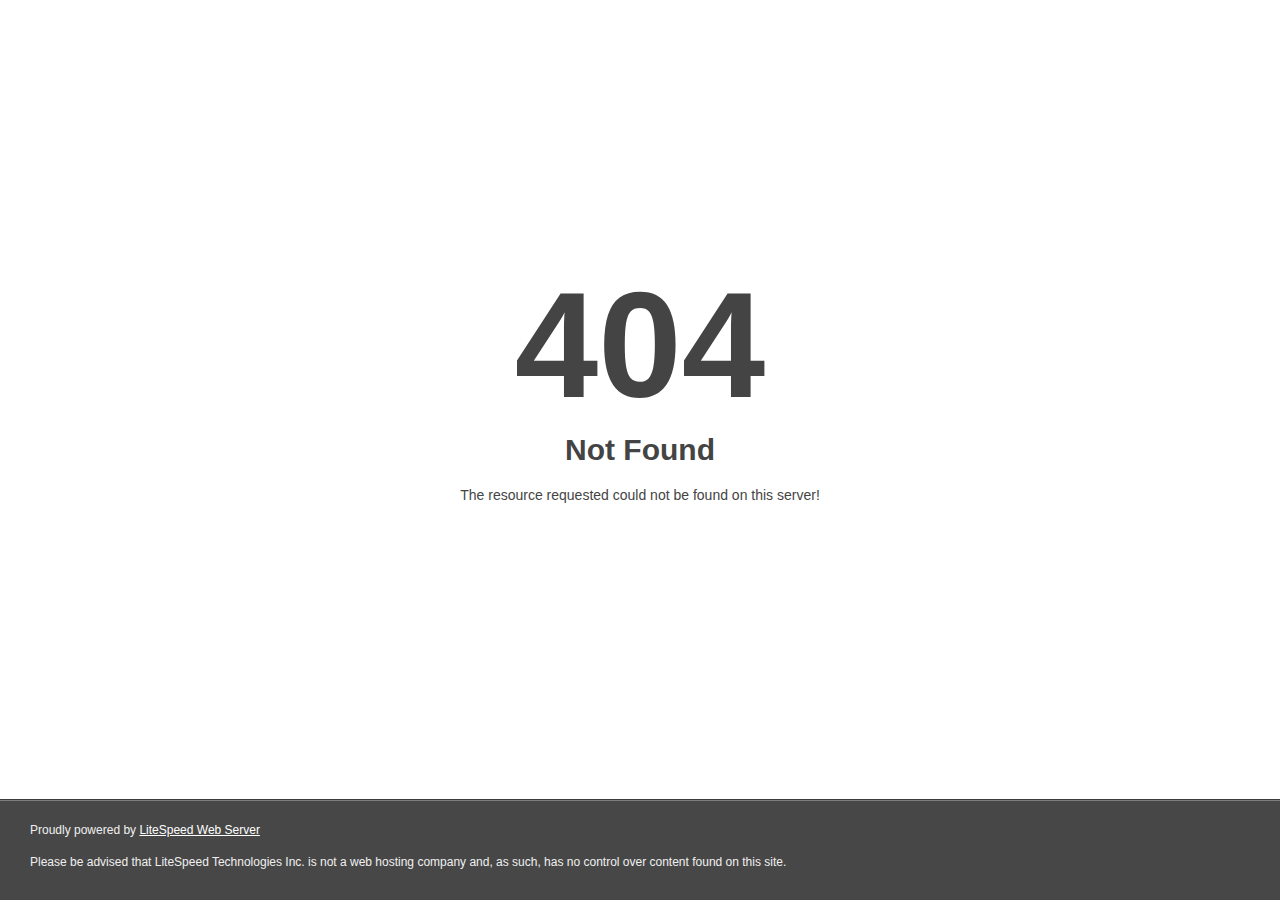
<file: download/index.html>
<!DOCTYPE html>
<html style="height:100%">
<head>
<meta name="viewport" content="width=device-width, initial-scale=1, shrink-to-fit=no" />
<title> 404 Not Found
</title></head>
<body style="color: #444; margin:0;font: normal 14px/20px Arial, Helvetica, sans-serif; height:100%; background-color: #fff;">
<div style="height:auto; min-height:100%; ">     <div style="text-align: center; width:800px; margin-left: -400px; position:absolute; top: 30%; left:50%;">
        <h1 style="margin:0; font-size:150px; line-height:150px; font-weight:bold;">404</h1>
<h2 style="margin-top:20px;font-size: 30px;">Not Found
</h2>
<p>The resource requested could not be found on this server!</p>
</div></div><div style="color:#f0f0f0; font-size:12px;margin:auto;padding:0px 30px 0px 30px;position:relative;clear:both;height:100px;margin-top:-101px;background-color:#474747;border-top: 1px solid rgba(0,0,0,0.15);box-shadow: 0 1px 0 rgba(255, 255, 255, 0.3) inset;">
<br>Proudly powered by  <a style="color:#fff;" href="http://www.litespeedtech.com/error-page">LiteSpeed Web Server</a><p>Please be advised that LiteSpeed Technologies Inc. is not a web hosting company and, as such, has no control over content found on this site.</p></div></body></html>
</file>
